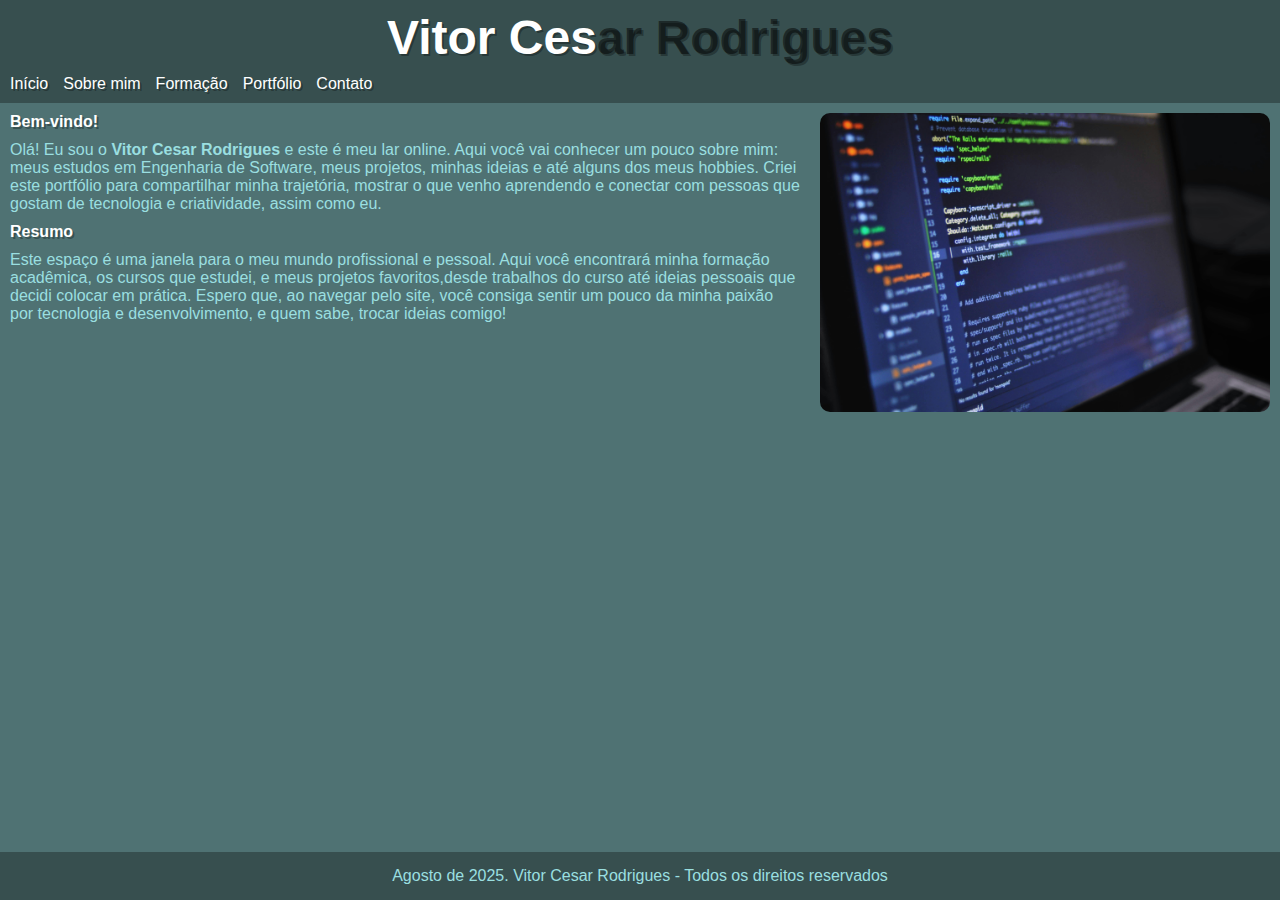
<file: index.html>
<!DOCTYPE html>
<html lang="pt-br">
<head>
  <meta charset="UTF-8">
  <meta name="viewport" content="width=device-width, initial-scale=1.0">
  <title>Meu Portfólio</title>
  <link rel="stylesheet" href="estilos/estilo.css">
</head>
<body>
  <header>
    <h1>Vitor Ces<span class="branca">ar Rodrigues</span></h1>
    <nav>
      <ul class="menu">
        <li><a href="index.html">Início</a></li>
        <li><a href="sobremim.html">Sobre mim</a></li>
        <li><a href="formacao.html">Formação</a></li>
        <li><a href="portifolio.html">Portfólio</a></li>
        <li><a href="contato.html">Contato</a></li>
      </ul>
    </nav>
  </header>

  <main>
    <section class="apresentacao">

      <div class="texto">

        <h2>Bem-vindo!</h2>
        <p>Olá! Eu sou o <strong>Vitor Cesar Rodrigues</strong> e este é meu lar online. Aqui você vai conhecer um pouco sobre mim: meus estudos em Engenharia de Software, meus projetos, minhas ideias e até alguns dos meus hobbies. Criei este portfólio para compartilhar minha trajetória, mostrar o que venho aprendendo e conectar com pessoas que gostam de tecnologia e criatividade, assim como eu.</p>
        
        <h3>Resumo</h3>

        <p>Este espaço é uma janela para o meu mundo profissional e pessoal. Aqui você encontrará minha formação acadêmica, os cursos que estudei, e meus projetos favoritos,desde trabalhos do curso até ideias pessoais que decidi colocar em prática. Espero que, ao navegar pelo site, você consiga sentir um pouco da minha paixão por tecnologia e desenvolvimento, e quem sabe, trocar ideias comigo!</p>


      </div>
      <div class="imagem">
        <img src="imagens/img01.jpg" alt="foto de um computador" class="foto"/>
      </div>
    </section>


    
  </main>

  <footer>
    <p>Agosto de 2025. <a href="https://github.com/vitor-rds" target="_blank">Vitor Cesar Rodrigues</a> - Todos os direitos reservados</p>
  </footer>
</body>
</html>
</file>
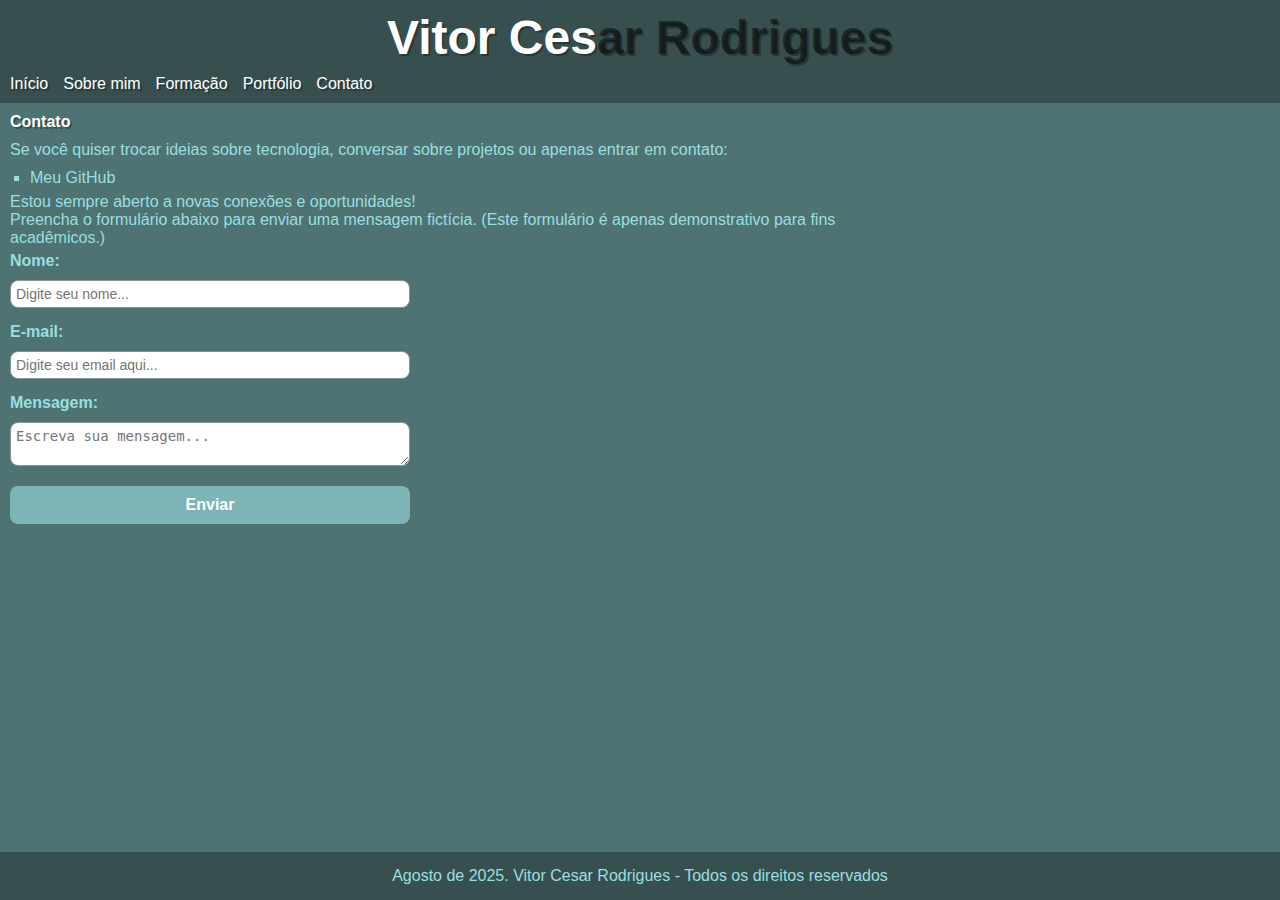
<file: contato.html>
<!DOCTYPE html>
<html lang="pt-br">
<head>
  <meta charset="UTF-8">
  <meta name="viewport" content="width=device-width, initial-scale=1.0">
  <title>Meu Portfólio</title>
  <link rel="stylesheet" href="estilos/estilo.css">
</head>
<body>
  <header>
    <h1>Vitor Ces<span class="branca">ar Rodrigues</span></h1>
    <nav>
      <ul class="menu">
        <li><a href="index.html">Início</a></li>
        <li><a href="sobremim.html">Sobre mim</a></li>
        <li><a href="formacao.html">Formação</a></li>
        <li><a href="portifolio.html">Portfólio</a></li>
        <li><a href="contato.html">Contato</a></li>
      </ul>
    </nav>
  </header>

  <main>
    
    
  <section class="apresentacao">
    <div class="texto">
        <h2>Contato</h2>
        <p>Se você quiser trocar ideias sobre tecnologia, conversar sobre projetos ou apenas entrar em contato:</p>
        
        <ul class="cursos">
            
            <li><a href="https://github.com/vitor-rds" target="_blank">Meu GitHub</a></li>
        </ul>

        <p>Estou sempre aberto a novas conexões e oportunidades!</p>

        <p>Preencha o formulário abaixo para enviar uma mensagem fictícia. (Este formulário é apenas demonstrativo para fins acadêmicos.)</p>

        <form class="form-contato">
            <label for="nome">Nome:</label>
            <input type="text" id="nome" name="nome" placeholder="Digite seu nome..." required>

            <label for="email">E-mail:</label>
            <input type="email" id="email" name="email" placeholder="Digite seu email aqui..." required>

            <label for="mensagem">Mensagem:</label>
            <textarea id="mensagem" name="mensagem" placeholder="Escreva sua mensagem..." rows="2" required></textarea>

            <button type="submit">Enviar</button>
        </form>
    </div>

    <div class="imagem">
        <iframe 
            src="https://www.google.com/maps/embed?pb=!1m18!1m12!1m3!1d24174264.051968772!2d-65.25208645000001!3d-14.240073800000003!2m3!1f0!2f0!3f0!3m2!1i1024!2i768!4f13.1!3m3!1m2!1s0x939f64e1c0d4a9f3%3A0x35a8efb4e4b0b5c!2sBrasil!5e0!3m2!1spt-BR!2sbr!4v1692800000000!5m2!1spt-BR!2sbr" 
            width="400" 
            height="300" 
            style="border:0; border-radius: 12px;" 
            allowfullscreen="" 
            loading="lazy">
        </iframe>
    </div>
</section>


  </main>

  <footer>
    <p>Agosto de 2025. <a href="https://github.com/vitor-rds" target="_blank">Vitor Cesar Rodrigues</a> - Todos os direitos reservados</p>
  </footer>
</body>
</html>
</file>
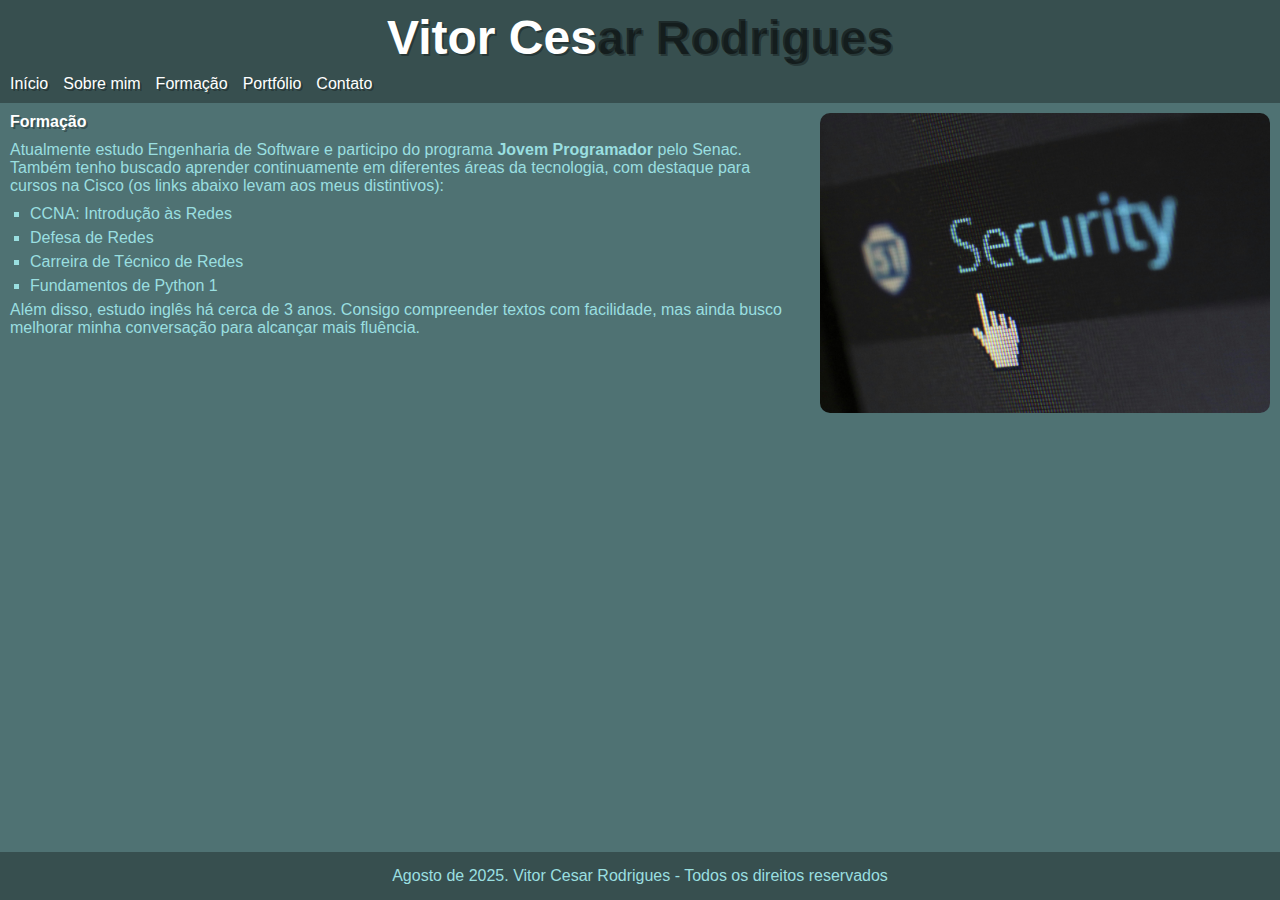
<file: formacao.html>
<!DOCTYPE html>
<html lang="pt-br">
<head>
  <meta charset="UTF-8">
  <meta name="viewport" content="width=device-width, initial-scale=1.0">
  <title>Meu Portfólio</title>
  <link rel="stylesheet" href="estilos/estilo.css">
</head>
<body>
  <header>
    <h1>Vitor Ces<span class="branca">ar Rodrigues</span></h1>
    <nav>
      <ul class="menu">
        <li><a href="index.html">Início</a></li>
        <li><a href="sobremim.html">Sobre mim</a></li>
        <li><a href="formacao.html">Formação</a></li>
        <li><a href="portifolio.html">Portfólio</a></li>
        <li><a href="contato.html">Contato</a></li>
      </ul>
    </nav>
  </header>

  <main>


   <section class="apresentacao">
    <div class="texto">
        <h2>Formação</h2>
        <p>Atualmente estudo Engenharia de Software e participo do programa <strong>Jovem Programador</strong> pelo Senac.  
        Também tenho buscado aprender continuamente em diferentes áreas da tecnologia, com destaque para cursos na Cisco (os links abaixo levam aos meus distintivos):</p>

        <ul class="cursos">
            <li><a href="https://www.credly.com/badges/b33f8c9e-504c-47f3-a607-44914e6e7c03" target="_blank">CCNA: Introdução às Redes</a></li>
            <li><a href="https://www.credly.com/badges/6b0a754f-9946-4a1b-a0ba-583a83013387" target="_blank">Defesa de Redes</a></li>
            <li><a href="https://www.credly.com/badges/759b7124-0780-46f9-9460-56d3d9528f29" target="_blank">Carreira de Técnico de Redes</a></li>
            <li><a href="https://www.credly.com/badges/2bc574b7-36cb-45c8-9419-e90a344a3711" target="_blank">Fundamentos de Python 1</a></li>
        </ul>

        <p>Além disso, estudo inglês há cerca de 3 anos. Consigo compreender textos com facilidade, mas ainda busco melhorar minha conversação para alcançar mais fluência.</p>
    </div>

    <div class="imagem">
        <img src="imagens/seguranca.jpg" alt="Imagem cybersegurança" class="foto">
    </div>
</section>


  </main>

  <footer>
    <p>Agosto de 2025. <a href="https://github.com/vitor-rds" target="_blank">Vitor Cesar Rodrigues</a> - Todos os direitos reservados</p>
  </footer>
</body>
</html>
</file>
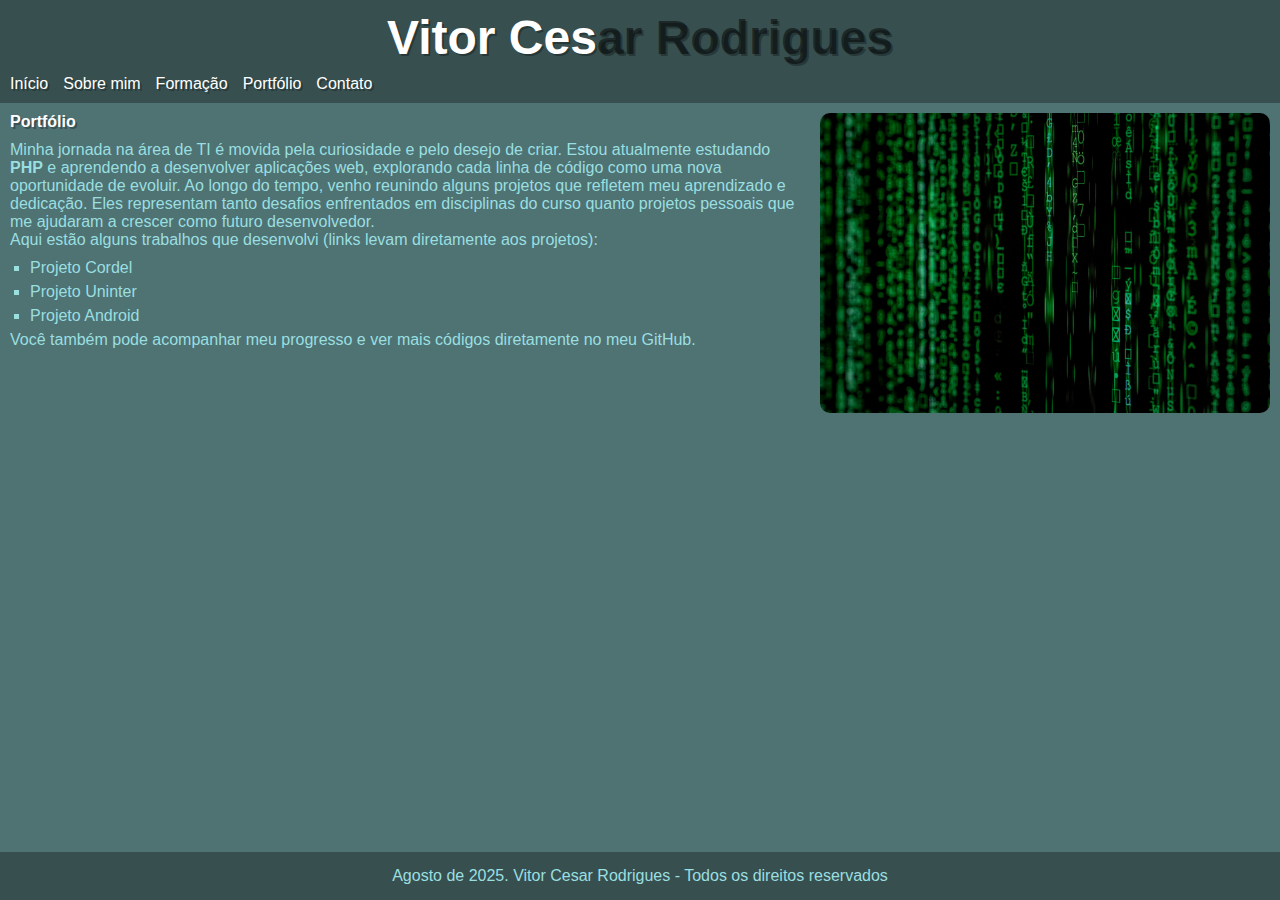
<file: portifolio.html>
<!DOCTYPE html>
<html lang="pt-br">
<head>
  <meta charset="UTF-8">
  <meta name="viewport" content="width=device-width, initial-scale=1.0">
  <title>Meu Portfólio</title>
  <link rel="stylesheet" href="estilos/estilo.css">
</head>
<body>
  <header>
    <h1>Vitor Ces<span class="branca">ar Rodrigues</span></h1>
    <nav>
      <ul class="menu">
        <li><a href="index.html">Início</a></li>
        <li><a href="sobremim.html">Sobre mim</a></li>
        <li><a href="formacao.html">Formação</a></li>
        <li><a href="portifolio.html">Portfólio</a></li>
        <li><a href="contato.html">Contato</a></li>
      </ul>
    </nav>
  </header>

  <main>
   <section class="apresentacao">
    <div class="texto">
        <h2>Portfólio</h2>
        <p>Minha jornada na área de TI é movida pela curiosidade e pelo desejo de criar. Estou atualmente estudando <strong>PHP</strong> e aprendendo a desenvolver aplicações web, explorando cada linha de código como uma nova oportunidade de evoluir.  
        Ao longo do tempo, venho reunindo alguns projetos que refletem meu aprendizado e dedicação. Eles representam tanto desafios enfrentados em disciplinas do curso quanto projetos pessoais que me ajudaram a crescer como futuro desenvolvedor.</p>

        <p>Aqui estão alguns trabalhos que desenvolvi (links levam diretamente aos projetos):</p>
        <ul class="cursos">
            <li><a href="https://vitor-rds.github.io/projeto-cordel/" target="_blank">Projeto Cordel</a></li>
            <li><a href="https://vitor-rds.github.io/projeto-uninter/" target="_blank">Projeto Uninter</a></li>
            <li><a href="https://vitor-rds.github.io/projeto-android/" target="_blank">Projeto Android</a></li>
        </ul>

        <p>Você também pode acompanhar meu progresso e ver mais códigos diretamente no meu <a href="https://github.com/vitor-rds" target="_blank">GitHub</a>.</p>
    </div>

    <div class="imagem">
        <img src="imagens/matrix.jpg" alt="Imagem de uma tela com códigos" class="foto">
    </div>
</section>

  </main>

  <footer>
    <p>Agosto de 2025. <a href="https://github.com/vitor-rds" target="_blank">Vitor Cesar Rodrigues</a> - Todos os direitos reservados</p>
  </footer>
</body>
</html>
</file>
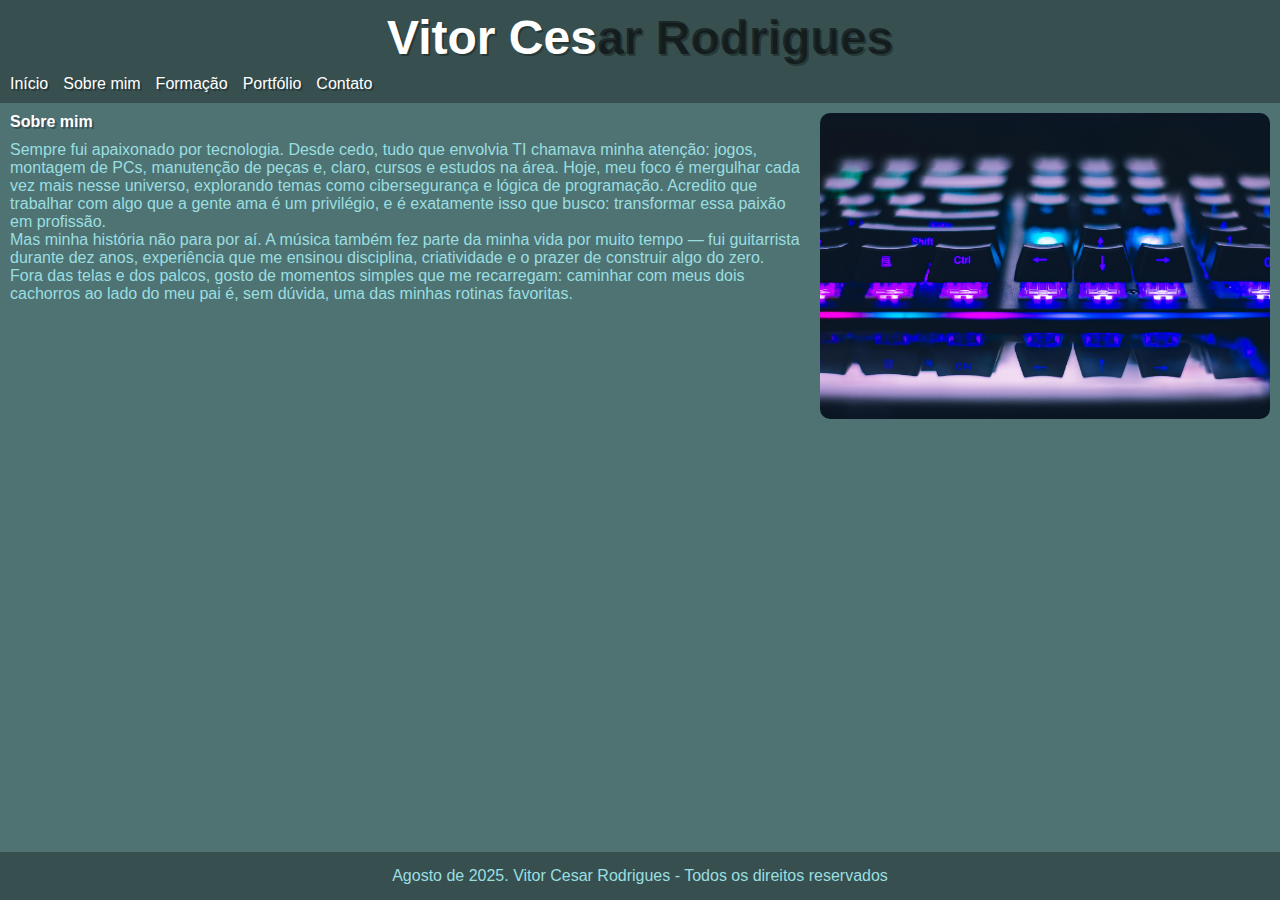
<file: sobremim.html>
<!DOCTYPE html>
<html lang="pt-br">
<head>
  <meta charset="UTF-8">
  <meta name="viewport" content="width=device-width, initial-scale=1.0">
  <title>Meu Portfólio</title>
  <link rel="stylesheet" href="estilos/estilo.css">
</head>
<body>
  <header>
    <h1>Vitor Ces<span class="branca">ar Rodrigues</span></h1>
    <nav>
      <ul class="menu">
        <li><a href="index.html">Início</a></li>
        <li><a href="sobremim.html">Sobre mim</a></li>
        <li><a href="formacao.html">Formação</a></li>
        <li><a href="portifolio.html">Portfólio</a></li>
        <li><a href="contato.html">Contato</a></li>
      </ul>
    </nav>
  </header>

  <main>
   <section class="apresentacao">
  <div class="texto">
    <h2>Sobre mim</h2>
    <p>Sempre fui apaixonado por tecnologia. Desde cedo, tudo que envolvia TI chamava minha atenção: jogos, montagem de PCs, manutenção de peças e, claro, cursos e estudos na área. Hoje, meu foco é mergulhar cada vez mais nesse universo, explorando temas como cibersegurança e lógica de programação. Acredito que trabalhar com algo que a gente ama é um privilégio, e é exatamente isso que busco: transformar essa paixão em profissão.</p>

    <p>Mas minha história não para por aí. A música também fez parte da minha vida por muito tempo — fui guitarrista durante dez anos, experiência que me ensinou disciplina, criatividade e o prazer de construir algo do zero. Fora das telas e dos palcos, gosto de momentos simples que me recarregam: caminhar com meus dois cachorros ao lado do meu pai é, sem dúvida, uma das minhas rotinas favoritas.</p>
  </div>

  <div class="imagem">
    <img src="imagens/teclado.jpg" alt="Foto teclado" class="foto">
  </div>



    


    </section>
  </main>

  <footer>
    <p>Agosto de 2025. <a href="https://github.com/vitor-rds" target="_blank">Vitor Cesar Rodrigues</a> - Todos os direitos reservados</p>
  </footer>
</body>
</html>
</file>
<file: estilos/estilo.css>
@charset "UTF-8";

/* cores q escolhi no adobe */
:root {
    --cor1: #96d8d9;
    --cor2: #7db4b5;
    --cor3: #9adfe0;
    --cor4: #829494;
    --cor5: #4f7273;
    --cor6: #374f4f;
}

/* zerando tudo antes de começar */
*{
    margin: 0;
    padding: 0;
    box-sizing: border-box;
    font-size: 1em;
}

body{
    display: flex;
    flex-direction: column;
    min-height: 100vh;
    background-color: var(--cor5);
    font-family: Arial, Helvetica, sans-serif;
    color: var(--cor3);
}



header{

    text-align: center;
    padding: 10px;
    background-color: var(--cor6);
}



header > h1{
    font-size: 3em;
    
}

/*uma sombra leve*/
h1, h3, h2{
    color: white;
    font-size: 1em;
    margin-bottom: 10px;
    text-shadow: 2px 2px 0px rgba(0,0,0,0.3);

}

.apresentacao .texto h3 {
   margin-top: 10px;
}



nav {
    text-align: left;
}


.menu{
    display: flex;
    list-style: none;
    gap: 15px;
    text-shadow: 2px 2px 0px rgba(0,0,0,0.3);
}

.menu li a {
    text-decoration: none;
    color: white;
}


/*limpando os links e dpois colocar um hover*/
a {
    text-decoration: none;
    color: var(--cor3);
    transition: color 0.3s;
}

a:hover {
    background-color: var(--cor3);
    color: var(--cor6);
}


/*para nao deixar tudo junto a lista dos meus cursos*/
.cursos {
    list-style-type: square;
    margin-left: 20px;
    margin-top: 10px;
}

.cursos li {
    margin-bottom: 6px;
}



/*usei wrap para quebrar caso o texto nao couber*/
.apresentacao{
    display: flex;
    flex-direction: row;
    justify-content: space-between;
    align-items: flex-start;
    padding: 10px;
    gap: 20px;
    flex-wrap: wrap;

}

/*p preencher melhor o espaço(ocupar o disponivel)*/
.apresentacao .texto {
    flex: 1; 
}




.foto {
    /*deixei em 100 para garantir q nao utrapasse, e uma leve borda*/
    width: 450px;
    max-width: 100%;
    height: auto;
    border-radius: 10px;
}




/* meu nome */
span {
    color: rgba(0, 0, 0, 0.495);
}

/* empurra para o final pois tenho pouco conteudo*/
footer {
    text-align: center;
    padding: 15px;
    background-color: var(--cor6);
    margin-top: auto;
}

/*para smartphone/tables deixar o texto acima da img*/
@media (max-width: 768px) {
    .apresentacao {
        flex-direction: column;
        align-items: center;
        text-align: center;
    }

    .apresentacao .texto {
        flex: none;
    }

    .apresentacao .imagem {
        margin-top: 20px;
    }

    /*o menu estava quebrando no cell*/
    .menu li a {
        font-size: 0.9em;
    }
}


/*configuraçoes do formulario*/
.form-contato {
    display: flex;
    flex-direction: column;
    gap: 10px;
    max-width: 400px;
}

.form-contato label {
    font-weight: bold;
    margin-top: 5px;
}

.form-contato input, textarea {
    padding: 5px;
    border: 1px solid var(--cor4);
    border-radius: 8px;
    font-size: 14px;
    width: 100%;
}

.form-contato button {
    margin-top: 10px;
    padding: 10px;
    background-color: var(--cor2);
    color: white;
    border: none;
    border-radius: 8px;
    cursor: pointer;
    font-weight: bold;
    transition: 0.3s;
}

.form-contato button:hover {
    background-color: var(--cor6);
}
</file>
